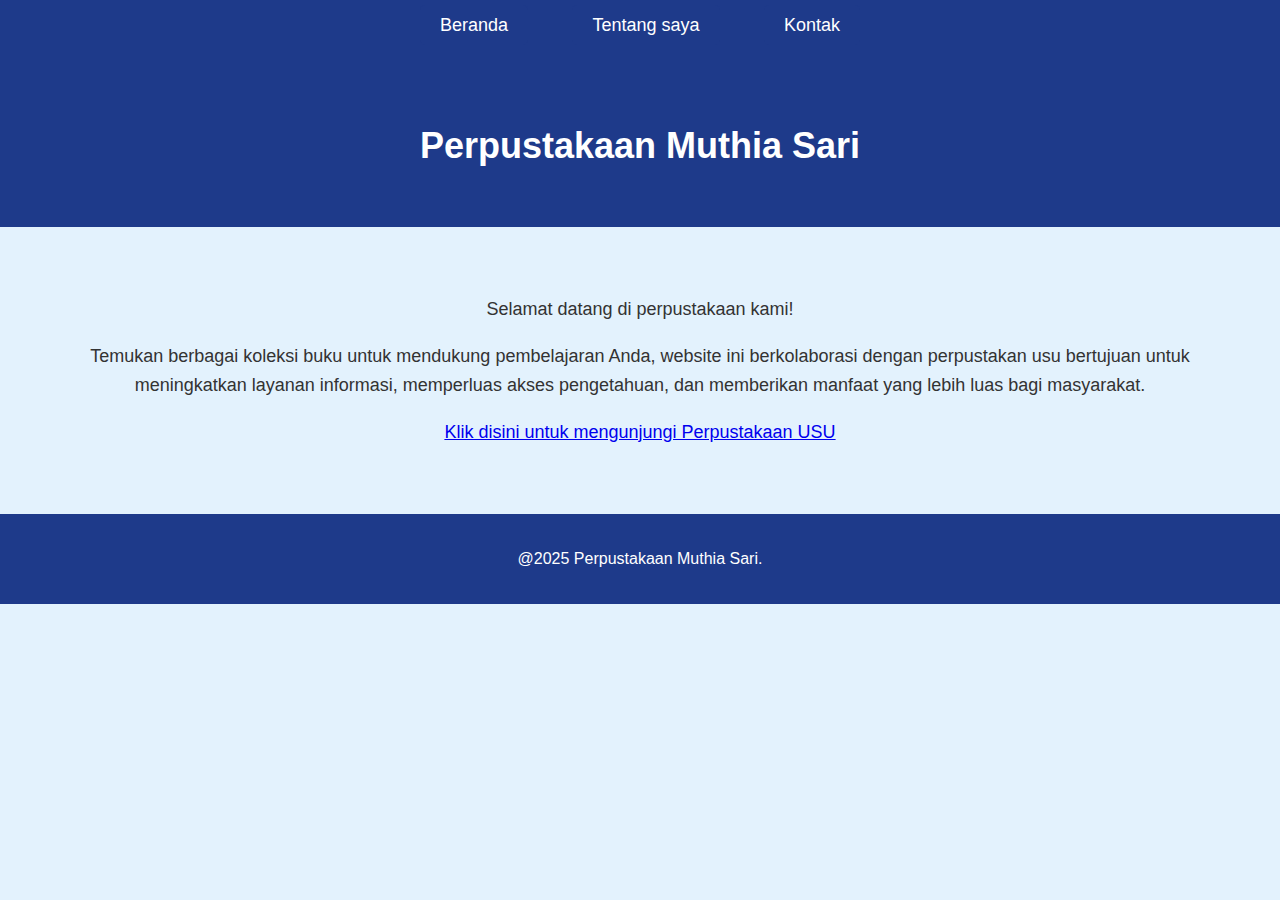
<file: index.html>
<!DOCTYPE html>
<html lang="id">
<head>
    <meta charset="UTF-8">
    <meta name="viewport" content="width=device-width, initial-scale=1.0">
    <title>Perpustakaan Muthia Sari</title>
    <style>
        /* Basic Styles */
        body {
            font-family: Arial, sans-serif;
            margin: 0;
            padding: 0;
            background-color: #e3f2fd; /* Biru Langit */
            color: #333; /* Hitam */
        }

        /* Navbar */
        nav {
            background-color: #1e3a8a; /* Navy */
            padding: 15px;
            text-align: center;
        }

        nav ul {
            list-style: none;
            margin: 0;
            padding: 0;
        }

        nav ul li {
            display: inline;
            margin: 0 20px;
        }

        nav ul li a {
            color: #fff; /* Putih */
            text-decoration: none;
            font-size: 18px;
            padding: 10px 20px;
            background-color: #1e3a8a; /* Navy */
            border-radius: 5px;
            transition: background-color 0.3s;
        }

        nav ul li a:hover {
            background-color: #3b82f6; /* Biru Langit */
        }

        /* Header */
        header {
            background-color: #1e3a8a; /* Navy */
            color: #fff; /* Putih */
            padding: 50px 0;
            text-align: center;
        }

        header h1 {
            font-size: 36px;
            margin-bottom: 10px;
        }

        header p {
            font-size: 18px;
        }

        /* Main Section */
        main {
            padding: 50px;
            text-align: center;
        }

        main h2 {
            color: #1e3a8a; /* Navy */
        }

        main p {
            font-size: 18px;
            line-height: 1.6;
        }

        /* Footer */
        footer {
            background-color: #1e3a8a; /* Navy */
            color: #fff; /* Putih */
            text-align: center;
            padding: 20px;
        }

    </style>
</head>
<body>

    <!-- Navbar -->
    <nav>
        <ul>
            <li><a href="index.html">Beranda</a></li>
            <li><a href="about-me.html">Tentang saya</a></li>
            <li><a href="contact.html">Kontak</a></li>
        </ul>
    </nav>

    <!-- Header Section -->
    <header>
        <h1>Perpustakaan Muthia Sari</h1>
    </header>

    <!-- Main Section -->
    <main>
        <p>Selamat datang di perpustakaan kami!</p>
        <p>Temukan berbagai koleksi buku untuk mendukung pembelajaran Anda,  website ini berkolaborasi dengan perpustakan usu bertujuan untuk meningkatkan layanan informasi, memperluas akses pengetahuan, dan memberikan manfaat yang lebih luas bagi masyarakat.</p>
        <p><a href="https://library.usu.ac.id/" target="_blank">Klik disini untuk mengunjungi Perpustakaan USU</a></p>
    </main>

    <!-- Footer Section -->
    <footer>
        <p>@2025 Perpustakaan Muthia Sari.</p>
    </footer>

    <script src="script.js"></script>
    

</body>
    <script src="script.js"></script>
</html>
</file>
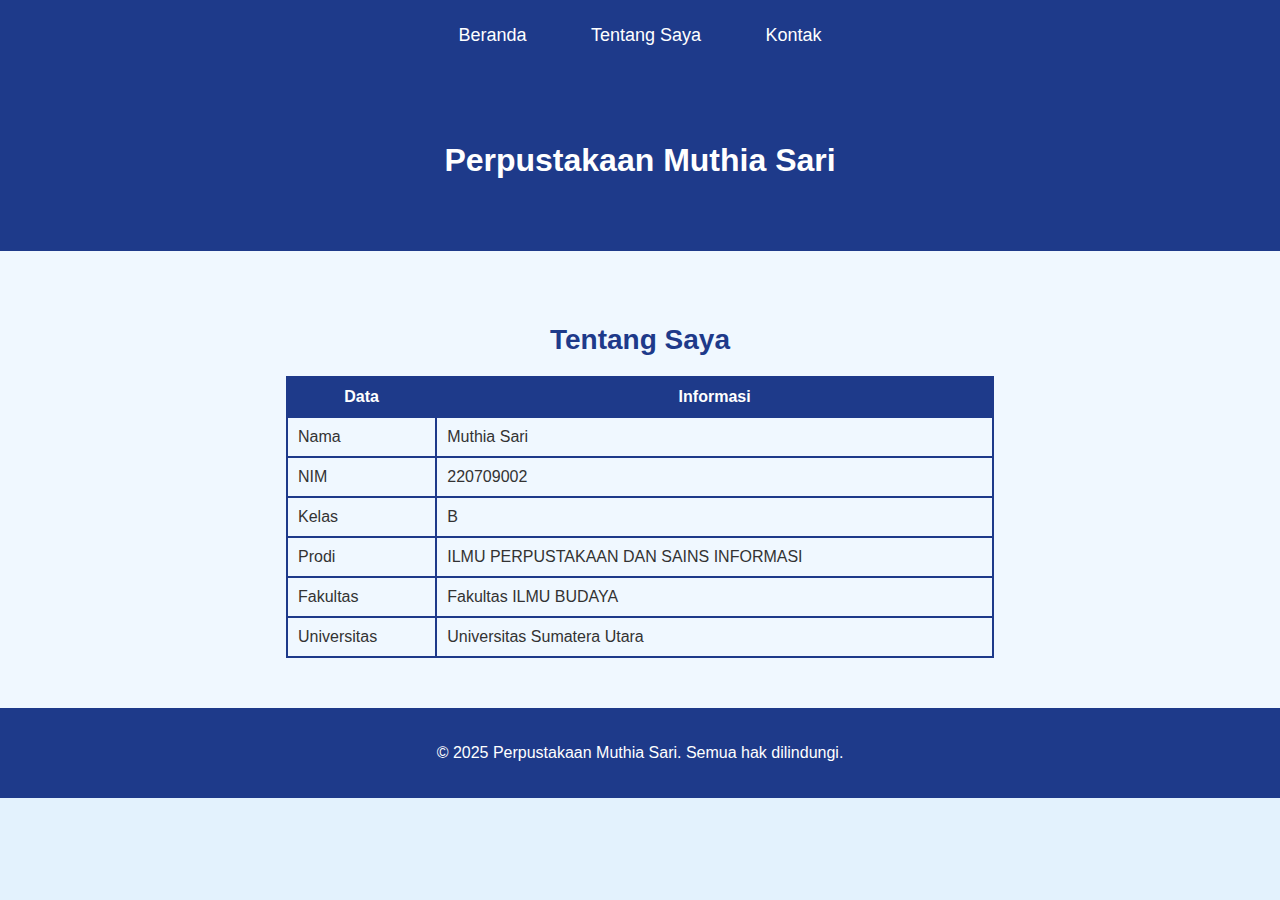
<file: about-me.html>
<!DOCTYPE html>
<html lang="id">
<head>
    <meta charset="UTF-8">
    <meta name="viewport" content="width=device-width, initial-scale=1.0">
    <title>Perpustakaan Muthia Sari</title>
    <style>
        /* Basic Styles */
        body {
            font-family: Arial, sans-serif;
            margin: 0;
            padding: 0;
            background-color: #e3f2fd; /* Biru Langit */
            color: #333; /* Hitam */
        }

        /* Navbar */
        nav {
            background-color: #1e3a8a; /* Navy */
            padding: 15px 0;
            text-align: center;
            position: relative;
        }

        /* Logo */
        .logo {
            color: white;
            font-size: 20px;
            font-weight: bold;
            text-align: center;
            display: block;
        }

        /* Menu */
        .nav-links {
            list-style: none;
            padding: 0;
            margin: 0;
        }

        .nav-links li {
            display: inline-block;
            margin: 0 15px;
        }

        .nav-links li a {
            color: white;
            text-decoration: none;
            font-size: 18px;
            padding: 10px 15px;
            display: inline-block;
            transition: background 0.3s;
        }

        .nav-links li a:hover {
            background-color: #3b82f6;
            border-radius: 5px;
        }

        /* Hamburger Menu */
        .hamburger {
            display: none;
            font-size: 24px;
            color: white;
            position: absolute;
            top: 15px;
            right: 20px;
            cursor: pointer;
        }

        /* Header */
        header {
            background-color: #1e3a8a;
            color: white;
            padding: 50px 0;
            text-align: center;
        }

        /* About Me Section */
        #about-me {
            background-color: #f0f8ff; /* Light Blue */
            padding: 50px;
        }

        #about-me h2 {
            color: #1e3a8a;
            font-size: 28px;
            margin-bottom: 20px;
            text-align: center;
        }

        table {
            width: 60%;
            margin: 0 auto;
            border-collapse: collapse;
            border: 2px solid #1e3a8a;
        }

        table, th, td {
            border: 2px solid #1e3a8a;
        }

        th, td {
            padding: 10px;
            text-align: left;
        }

        th {
            background-color: #1e3a8a;
            color: white;
            text-align: center;
        }

        /* Footer */
        footer {
            background-color: #1e3a8a;
            color: white;
            text-align: center;
            padding: 20px;
        }

        /* Responsive Design */
        @media screen and (max-width: 768px) {
            .nav-links {
                display: none;
                width: 100%;
                text-align: center;
                background-color: #1e3a8a;
                position: absolute;
                top: 50px;
                left: 0;
            }

            .nav-links li {
                display: block;
                padding: 10px 0;
            }

            .hamburger {
                display: block;
            }
        }
    </style>
</head>
<body>

    <!-- Navbar -->
    <nav>
        <div class="hamburger" onclick="toggleMenu()">☰</div>
        <ul class="nav-links">
            <li><a href="index.html">Beranda</a></li>
            <li><a href="about-me.html">Tentang Saya</a></li>
            <li><a href="contact.html">Kontak</a></li>
        </ul>
    </nav>

    <!-- Header -->
    <header>
        <h1>Perpustakaan Muthia Sari</h1>
    </header>

    <!-- About Me Section -->
    <section id="about-me">
        <h2>Tentang Saya</h2>
        <table>
            <tr>
                <th>Data</th>
                <th>Informasi</th>
            </tr>
            <tr>
                <td>Nama</td>
                <td>Muthia Sari</td>
            </tr>
            <tr>
                <td>NIM</td>
                <td>220709002</td>
            </tr>
            <tr>
                <td>Kelas</td>
                <td>B</td>
            </tr>
            <tr>
                <td>Prodi</td>
                <td>ILMU PERPUSTAKAAN DAN SAINS INFORMASI</td>
            </tr>
            <tr>
                <td>Fakultas</td>
                <td>Fakultas ILMU BUDAYA</td>
            </tr>
            <tr>
                <td>Universitas</td>
                <td>Universitas Sumatera Utara</td>
            </tr>
        </table>
    </section>

    <!-- Footer -->
    <footer>
        <p>&copy; 2025 Perpustakaan Muthia Sari. Semua hak dilindungi.</p>
    </footer>

    <script>
        function toggleMenu() {
            var nav = document.querySelector(".nav-links");
            if (nav.style.display === "block") {
                nav.style.display = "none";
            } else {
                nav.style.display = "block";
            }
        }
    </script>

</body>
</html>
</file>
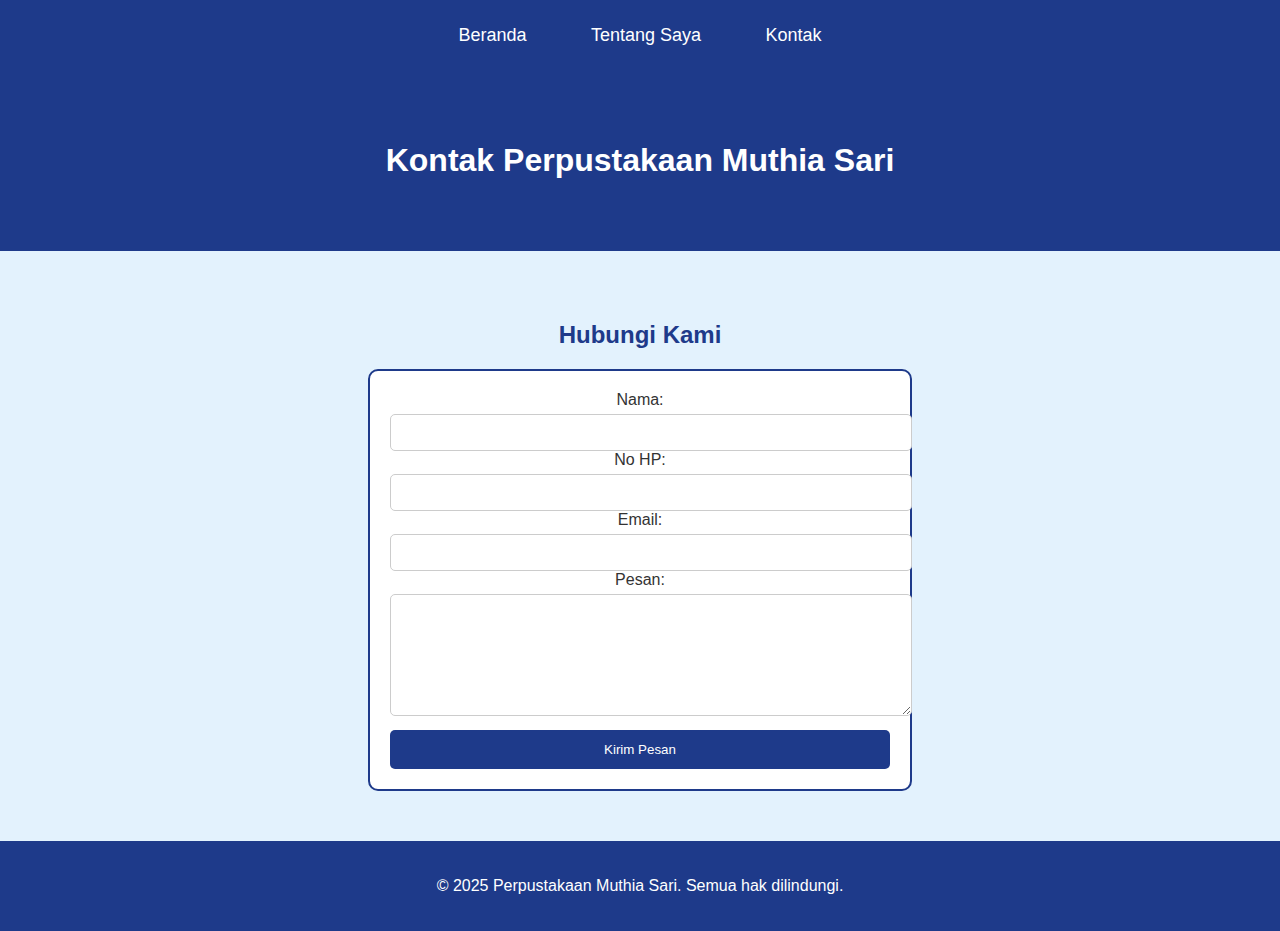
<file: contact.html>
<!DOCTYPE html>
<html lang="id">
<head>
    <meta charset="UTF-8">
    <meta name="viewport" content="width=device-width, initial-scale=1.0">
    <title>Perpustakaan Muthia Sari - Kontak</title>
    <style>
        /* Basic Styles */
        body {
            font-family: Arial, sans-serif;
            margin: 0;
            padding: 0;
            background-color: #e3f2fd; /* Biru Langit */
            color: #333; /* Hitam */
        }

        /* Navbar */
        nav {
            background-color: #1e3a8a; /* Navy */
            padding: 15px 0;
            text-align: center;
            position: relative;
        }

        /* Logo */
        .logo {
            color: white;
            font-size: 20px;
            font-weight: bold;
            text-align: center;
            display: block;
        }

        /* Menu */
        .nav-links {
            list-style: none;
            padding: 0;
            margin: 0;
        }

        .nav-links li {
            display: inline-block;
            margin: 0 15px;
        }

        .nav-links li a {
            color: white;
            text-decoration: none;
            font-size: 18px;
            padding: 10px 15px;
            display: inline-block;
            transition: background 0.3s;
        }

        .nav-links li a:hover {
            background-color: #3b82f6;
            border-radius: 5px;
        }

        /* Hamburger Menu */
        .hamburger {
            display: none;
            font-size: 24px;
            color: white;
            position: absolute;
            top: 15px;
            right: 20px;
            cursor: pointer;
        }

        /* Header */
        header {
            background-color: #1e3a8a;
            color: white;
            padding: 50px 0;
            text-align: center;
        }

        /* Main Section */
        main {
            padding: 50px;
            text-align: center;
        }

        main h2 {
            color: #1e3a8a; /* Navy */
        }

        /* Contact Form */
        form {
            width: 80%;
            max-width: 500px;
            margin: 0 auto;
            padding: 20px;
            border: 2px solid #1e3a8a;
            border-radius: 10px;
            background-color: #ffffff;
        }

        input[type="text"], input[type="tel"], input[type="email"], textarea {
            width: 100%;
            padding: 10px;
            margin-top: 5px;
            border-radius: 5px;
            border: 1px solid #ccc;
        }

        textarea {
            resize: vertical;
            min-height: 100px;
        }

        input[type="submit"] {
            background-color: #1e3a8a;
            color: white;
            padding: 12px 20px;
            border: none;
            cursor: pointer;
            border-radius: 5px;
            transition: background-color 0.3s;
            display: block;
            width: 100%;
            margin-top: 10px;
        }

        input[type="submit"]:hover {
            background-color: #3b82f6;
        }

        /* Footer */
        footer {
            background-color: #1e3a8a;
            color: white;
            text-align: center;
            padding: 20px;
        }

        /* Responsive Design */
        @media screen and (max-width: 768px) {
            .nav-links {
                display: none;
                width: 100%;
                text-align: center;
                background-color: #1e3a8a;
                position: absolute;
                top: 50px;
                left: 0;
            }

            .nav-links li {
                display: block;
                padding: 10px 0;
            }

            .hamburger {
                display: block;
            }
        }
    </style>
</head>
<body>

    <!-- Navbar -->
    <nav>
        <div class="hamburger" onclick="toggleMenu()">☰</div>
        <ul class="nav-links">
            <li><a href="index.html">Beranda</a></li>
            <li><a href="about-me.html">Tentang Saya</a></li>
            <li><a href="contact.html">Kontak</a></li>
        </ul>
    </nav>

    <!-- Header -->
    <header>
        <h1>Kontak Perpustakaan Muthia Sari</h1>
    </header>

    <!-- Contact Form -->
    <main>
        <h2>Hubungi Kami</h2>
        <form>
            <label for="name">Nama:</label>
            <input type="text" id="name" name="name" required>

            <label for="phone">No HP:</label>
            <input type="tel" id="phone" name="phone" required>

            <label for="email">Email:</label>
            <input type="email" id="email" name="email" required>

            <label for="message">Pesan:</label>
            <textarea id="message" name="message" required></textarea>

            <input type="submit" value="Kirim Pesan">
        </form>
    </main>

    <!-- Footer -->
    <footer>
        <p>&copy; 2025 Perpustakaan Muthia Sari. Semua hak dilindungi.</p>
    </footer>

    <script>
        function toggleMenu() {
            var nav = document.querySelector(".nav-links");
            if (nav.style.display === "block") {
                nav.style.display = "none";
            } else {
                nav.style.display = "block";
            }
        }
    </script>

</body>
</html>
</file>
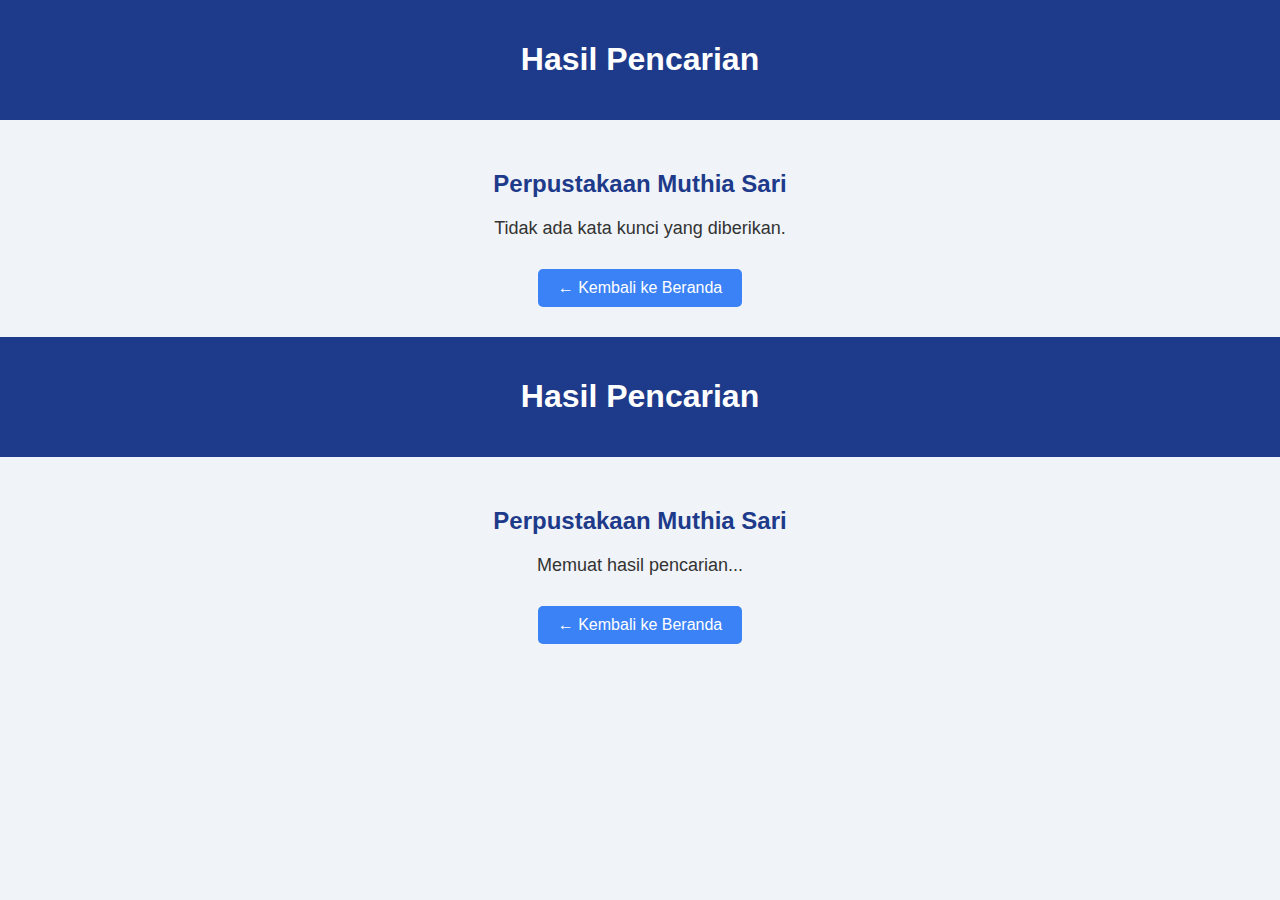
<file: hasil.html>
<!DOCTYPE html>
<html lang="id">
<head>
  <meta charset="UTF-8" />
  <meta name="viewport" content="width=device-width, initial-scale=1" />
  <title>Hasil Pencarian - Perpustakaan Muthia Sari</title>
  <style>
    body {
      font-family: Arial, sans-serif;
      background-color: #f0f4f8;
      margin: 0;
      padding: 0;
      color: #333;
    }

    header {
      background-color: #1e3a8a;
      color: white;
      padding: 20px;
      text-align: center;
    }

    main {
      padding: 30px;
      text-align: center;
    }

    h2 {
      color: #1e3a8a;
    }

    #hasilPencarian {
      margin-top: 20px;
      font-size: 18px;
    }

    a.kembali {
      display: inline-block;
      margin-top: 30px;
      text-decoration: none;
      color: white;
      background-color: #3b82f6;
      padding: 10px 20px;
      border-radius: 5px;
    }

    a.kembali:hover {
      background-color: #2563eb;
    }
  </style>
</head>
<body>
  <header>
    <h1>Hasil Pencarian</h1>
  </header>

  <main>
    <h2>Perpustakaan Muthia Sari</h2>
    <div id="hasilPencarian">Memuat hasil pencarian...</div>
    <a class="kembali" href="index.html">← Kembali ke Beranda</a>
  </main>

  <script>
    window.onload = function () {
      const params = new URLSearchParams(window.location.search);
      const keyword = params.get("query");

      const hasilDiv = document.getElementById("hasilPencarian");

      if (keyword) {
        hasilDiv.innerHTML = `Hasil pencarian untuk: <strong>${decodeURIComponent(keyword)}</strong><br><em>(Fitur pencarian lanjutan masih dalam pengembangan)</em>`;
      } else {
        hasilDiv.innerHTML = "Tidak ada kata kunci yang diberikan.";
      }
    };
  </script>
</body>
</html>
<!DOCTYPE html>
<html lang="id">
<head>
  <meta charset="UTF-8" />
  <meta name="viewport" content="width=device-width, initial-scale=1" />
  <title>Hasil Pencarian - Perpustakaan Muthia Sari</title>
  <style>
    body {
      font-family: Arial, sans-serif;
      background-color: #f0f4f8;
      margin: 0;
      padding: 0;
      color: #333;
    }

    header {
      background-color: #1e3a8a;
      color: white;
      padding: 20px;
      text-align: center;
    }

    main {
      padding: 30px;
      text-align: center;
    }

    h2 {
      color: #1e3a8a;
    }

    #hasilPencarian {
      margin-top: 20px;
      font-size: 18px;
    }

    a.kembali {
      display: inline-block;
      margin-top: 30px;
      text-decoration: none;
      color: white;
      background-color: #3b82f6;
      padding: 10px 20px;
      border-radius: 5px;
    }

    a.kembali:hover {
      background-color: #2563eb;
    }
  </style>
</head>
<body>
  <header>
    <h1>Hasil Pencarian</h1>
  </header>

  <main>
    <h2>Perpustakaan Muthia Sari</h2>
    <div id="hasilPencarian">Memuat hasil pencarian...</div>
    <a class="kembali" href="index.html">← Kembali ke Beranda</a>
  </main>

  <script>
    window.onload = function () {
      const params = new URLSearchParams(window.location.search);
      const keyword = params.get("query");

      const hasilDiv = document.getElementById("hasilPencarian");

      if (keyword) {
        hasilDiv.innerHTML = `Hasil pencarian untuk: <strong>${decodeURIComponent(keyword)}</strong><br><em>(Fitur pencarian lanjutan masih dalam pengembangan)</em>`;
      } else {
        hasilDiv.innerHTML = "Tidak ada kata kunci yang diberikan.";
      }
    };
  </script>
</body>
</html>
</file>
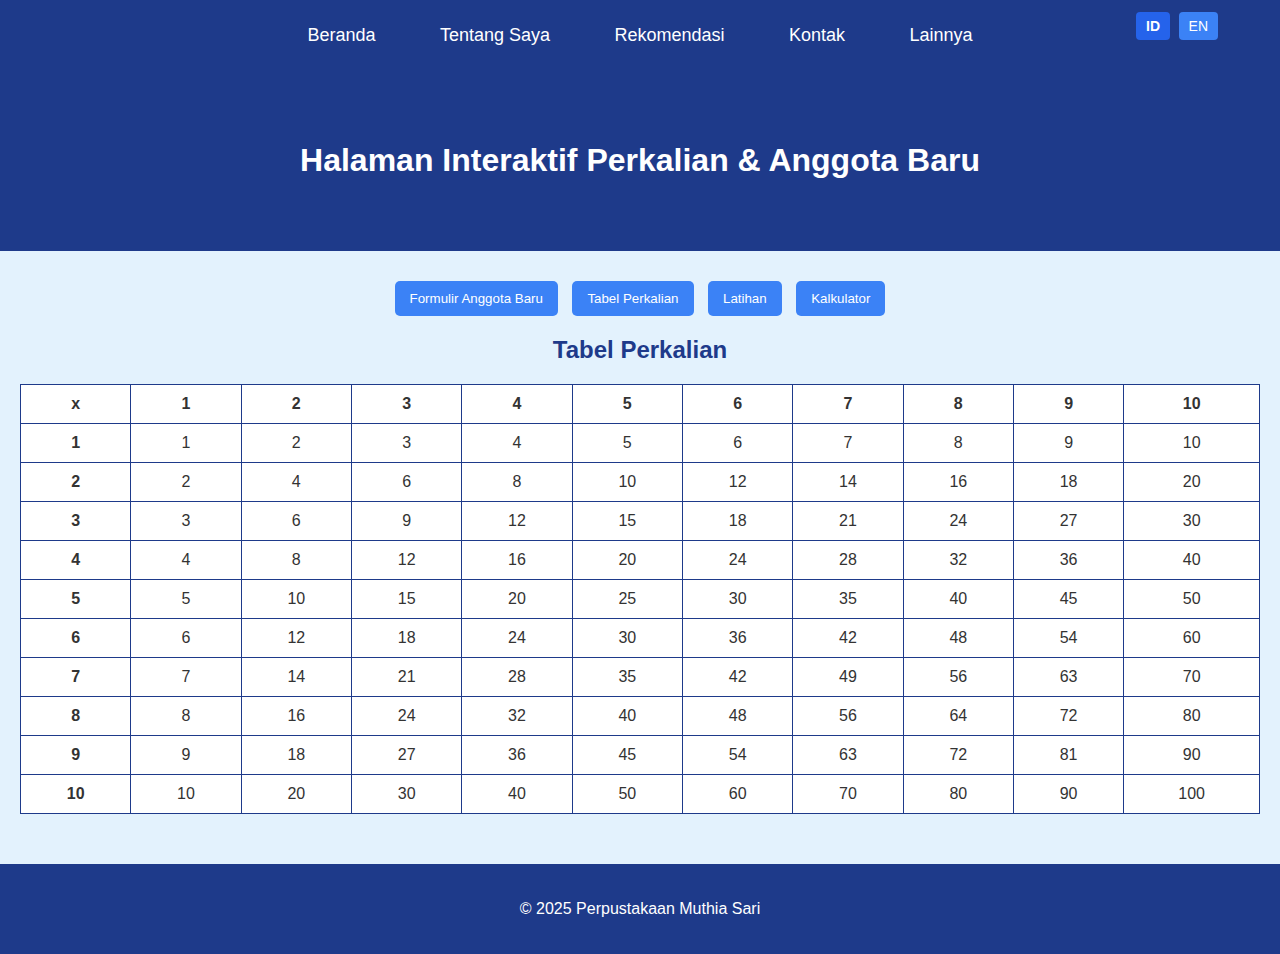
<file: Lainnya.html>
<!DOCTYPE html>
<html lang="id">
<head>
    <meta charset="UTF-8" />
    <meta name="viewport" content="width=device-width, initial-scale=1.0"/>
    <title>Perpustakaan Muthia Sari - Halaman Interaktif Perkalian & Anggota Baru</title>
    <style>
        body {
            font-family: Arial, sans-serif;
            margin: 0;
            padding: 0;
            background-color: #e3f2fd;
            color: #333;
        }
        nav {
            background-color: #1e3a8a;
            padding: 15px 0;
            text-align: center;
            position: relative;
        }
        .hamburger {
            display: none;
            font-size: 24px;
            color: white;
            position: absolute;
            top: 15px;
            right: 20px;
            cursor: pointer;
        }
        .language-buttons {
            position: absolute;
            top: 12px;
            right: 60px;
        }
        .language-buttons button {
            margin: 0 2px;
            padding: 6px 10px;
            font-size: 14px;
            background-color: #3b82f6;
            border: none;
            border-radius: 4px;
            color: white;
            cursor: pointer;
        }
        .language-buttons button.active {
            background-color: #2563eb;
            font-weight: bold;
        }
        .language-buttons button:hover {
            background-color: #60a5fa;
        }
        .nav-links {
            list-style: none;
            padding: 0;
            margin: 0;
        }
        .nav-links li {
            display: inline-block;
            margin: 0 15px;
        }
        .nav-links li a {
            color: white;
            text-decoration: none;
            font-size: 18px;
            padding: 10px 15px;
            display: inline-block;
            transition: background 0.3s;
        }
        .nav-links li a:hover {
            background-color: #3b82f6;
            border-radius: 5px;
        }
        header {
            background-color: #1e3a8a;
            color: white;
            padding: 50px 0;
            text-align: center;
        }
        main {
            padding: 30px 20px;
        }
        h2 {
            text-align: center;
            color: #1e3a8a;
        }
        .tab-buttons {
            text-align: center;
            margin-bottom: 20px;
        }
        .tab-buttons button {
            margin: 0 5px;
            padding: 10px 15px;
            border: none;
            background-color: #3b82f6;
            color: white;
            border-radius: 5px;
            cursor: pointer;
        }
        .tab-buttons button.active {
            background-color: #1e3a8a;
        }
        .tab-content {
            display: none;
            animation: fadeIn 0.5s ease-in-out;
        }
        .tab-content.active {
            display: block;
        }
        @keyframes fadeIn {
            from { opacity: 0; }
            to { opacity: 1; }
        }
        table {
            width: 100%;
            border-collapse: collapse;
            margin: 20px 0;
            background: white;
        }
        table, th, td {
            border: 1px solid #1e3a8a;
        }
        th, td {
            padding: 10px;
            text-align: center;
        }
        input.answer {
            width: 60px;
            padding: 5px;
        }
        .correct {
            background-color: #c8f7c5;
        }
        .wrong {
            background-color: #f8d7da;
        }
        .button-container {
            text-align: center;
            margin: 30px 0;
        }
        .daftar-button {
            background-color: #16a34a;
            color: white;
            padding: 12px 20px;
            font-size: 16px;
            border: none;
            border-radius: 6px;
            cursor: pointer;
            text-decoration: none;
        }
        .daftar-button:hover {
            background-color: #15803d;
        }
        footer {
            background-color: #1e3a8a;
            color: white;
            text-align: center;
            padding: 20px;
        }
        @media screen and (max-width: 768px) {
            .nav-links {
                display: none;
                width: 100%;
                text-align: center;
                background-color: #1e3a8a;
                position: absolute;
                top: 60px;
                left: 0;
                z-index: 1000;
            }
            .nav-links li {
                display: block;
                padding: 10px 0;
            }
            .hamburger {
                display: block;
            }
        }
    </style>
</head>
<body>
  <nav>
    <div class="hamburger" onclick="toggleMenu()">☰</div>
    <div class="language-buttons">
      <button id="btn-id" onclick="ubahBahasa('id')">ID</button>
      <button id="btn-en" onclick="ubahBahasa('en')">EN</button>
    </div>
    <ul class="nav-links">
      <li><a href="index.html">Beranda</a></li>
      <li><a href="about-me.html">Tentang Saya</a></li>
      <li><a href="rekomendasi.html">Rekomendasi</a></li>
      <li><a href="contact.html">Kontak</a></li>
      <li><a href="Lainnya.html">Lainnya</a></li>
    </ul>
  </nav>

  <header>
    <h1 id="judul-halaman">Halaman Interaktif Perkalian & Anggota Baru</h1>
  </header>

  <main>
    <div class="tab-buttons">
      <button onclick="showTab('Formulir Anggota Baru')">Formulir Anggota Baru</button>
      <button onclick="showTab('tabel')">Tabel Perkalian</button>
      <button onclick="showTab('latihan')">Latihan</button>
      <button onclick="showTab('kalkulator')">Kalkulator</button>
    </div>

    <div id="Formulir Anggota Baru" class="tab-content">
        <h2 id="judul-Formuli Anggota Baru">Formulir Anggota Baru</h2>
        <form action="https://formspree.io/f/mnnvpygr" method="POST">
            <table>
                <tr><td>Nama Lengkap</td><td><input type="text" name="Nama Lengkap" required></td></tr>
                <tr><td>NIM</td><td><input type="text" name="NIM" required></td></tr>
                <tr><td>Fakultas</td><td><input type="text" name="Fakultas" required></td></tr>
                <tr><td>Program Studi</td><td><input type="text" name="Program Studi" required></td></tr>
                <tr><td>Gender</td>
                    <td>
                        <select name="Gender" required>
                            <option value="Laki-laki">Laki-laki</option>
                            <option value="Perempuan">Perempuan</option>
                        </select>
                    </td>
                </tr>
                <tr><td>Tanggal Lahir</td><td><input type="date" name="Tanggal Lahir" required></td></tr>
                <tr><td>No HP</td><td><input type="tel" name="No HP" required></td></tr>
                <tr><td>Email</td><td><input type="email" name="Email" required></td></tr>
            </table>
            <div class="button-container">
                <button type="submit" class="daftar-button" id="btn-daftar">Formulir Anggota Baru</button>
            </div>
        </form>
    </div>

    <div id="tabel" class="tab-content active">
      <h2 id="judul-tabel">Tabel Perkalian</h2>
      <table id="multiplication-table"></table>
    </div>

    <div id="latihan" class="tab-content">
      <h2 id="judul-latihan">Latihan Perkalian</h2>
      <p id="timer">Waktu: 60 detik</p>
      <table id="quiz-table"></table>
    </div>

    <div id="kalkulator" class="tab-content">
      <h2 id="judul-kalkulator">Kalkulator</h2>
      <input id="calc1" type="number"> × 
      <input id="calc2" type="number">
      <button onclick="hitung()">=</button>
      <span id="hasil"></span>
    </div>
  </main>

  <footer>
    <p>&copy; 2025 Perpustakaan Muthia Sari</p>
  </footer>

  <script>
    function toggleMenu() {
      const nav = document.querySelector(".nav-links");
      nav.style.display = nav.style.display === "block" ? "none" : "block";
    }

    function showTab(id) {
      document.querySelectorAll('.tab-content').forEach(tab => tab.classList.remove('active'));
      document.getElementById(id).classList.add('active');
      if (id === "latihan") {
        buatLatihan();
        mulaiTimer();
      }
    }

    function hitung() {
      const a = parseInt(document.getElementById("calc1").value);
      const b = parseInt(document.getElementById("calc2").value);
      document.getElementById("hasil").innerText = isNaN(a * b) ? "" : a * b;
    }

    function buatTabelPerkalian() {
      const table = document.getElementById("multiplication-table");
      let html = '<tr><th>x</th>';
      for (let i = 1; i <= 10; i++) html += `<th>${i}</th>`;
      html += '</tr>';
      for (let i = 1; i <= 10; i++) {
        html += `<tr><th>${i}</th>`;
        for (let j = 1; j <= 10; j++) {
          html += `<td>${i * j}</td>`;
        }
        html += '</tr>';
      }
      table.innerHTML = html;
    }

    function buatLatihan() {
      const table = document.getElementById("quiz-table");
      let html = "";
      for (let i = 0; i < 10; i++) {
        const a = Math.floor(Math.random() * 10 + 1);
        const b = Math.floor(Math.random() * 10 + 1);
        html += `<tr><td>${a} × ${b}</td><td><input class='answer' data-answer='${a * b}' onblur='cekJawaban(this)'></td></tr>`;
      }
      table.innerHTML = html;
    }

    function cekJawaban(input) {
      const jawaban = parseInt(input.value);
      const benar = parseInt(input.dataset.answer);
      input.classList.remove("correct", "wrong");
      if (!isNaN(jawaban)) {
        input.classList.add(jawaban === benar ? "correct" : "wrong");
      }
    }

    let timerInterval;
    function mulaiTimer() {
      let detik = 60;
      const timer = document.getElementById("timer");
      const bahasa = getCookie("bahasa") || "id";
      timer.innerText = bahasa === "en" ? `Time: ${detik} seconds` : `Waktu: ${detik} detik`;
      clearInterval(timerInterval);
      timerInterval = setInterval(() => {
        detik--;
        timer.innerText = bahasa === "en" ? `Time: ${detik} seconds` : `Waktu: ${detik} detik`;
        if (detik <= 0) {
          clearInterval(timerInterval);
          timer.innerText = bahasa === "en" ? "Time's up!" : "Waktu habis!";
        }
      }, 1000);
    }

    function setCookie(name, value, days) {
      const expires = new Date(Date.now() + days * 864e5).toUTCString();
      document.cookie = name + '=' + encodeURIComponent(value) + '; expires=' + expires + '; path=/';
    }

    function getCookie(name) {
      return document.cookie.split('; ').reduce((r, v) => {
        const parts = v.split('=');
        return parts[0] === name ? decodeURIComponent(parts[1]) : r
      }, '');
    }

    function ubahBahasa(bahasa) {
      setCookie("bahasa", bahasa, 30);
      document.getElementById("btn-id").classList.remove("active");
      document.getElementById("btn-en").classList.remove("active");

      const isID = bahasa === "id";
      document.getElementById("btn-" + bahasa).classList.add("active");
      document.getElementById("judul-halaman").innerText = isID ? "Halaman Interaktif Perkalian & Anggota Baru" : "Interactive Multiplication Page & New Members";
      document.getElementById("judul-tabel").innerText = isID ? "Tabel Perkalian" : "Multiplication Table";
      document.getElementById("judul-latihan").innerText = isID ? "Latihan Perkalian" : "Multiplication Practice";
      document.getElementById("judul-kalkulator").innerText = isID ? "Kalkulator" : "Calculator";
      document.getElementById("judul-Formulir Anggota Baru").innerText = isID ? "Formulir Anggota Baru" : "New Member Form";
      document.getElementById("timer").innerText = isID ? "Waktu: 60 detik" : "Time: 60 seconds";

      // Ubah teks formulir
      const labels = document.querySelectorAll("#Formulir\\ Anggota\\ Baru form label");
      if (labels.length >= 4) {
        document.getElementById("judul-Formulir-Anggota-Baru").innerText = isID ? "Formulir Anggota Baru" : "New Member Form";
        document.getElementById("label-nama").innerText = isID ? "Nama Lengkap" : "Full Name";
        document.getElementById("label-nim").innerText = "NIM"; // biasanya tidak diterjemahkan
        document.getElementById("label-fakultas").innerText = isID ? "Fakultas" : "Faculty";
        document.getElementById("label-prodi").innerText = isID ? "Program Studi" : "Study Program";
        document.getElementById("label-gender").innerText = isID ? "Gender" : "Gender";
        document.getElementById("gender-laki").innerText = isID ? "Laki-laki" : "Male";
        document.getElementById("gender-perempuan").innerText = isID ? "Perempuan" : "Female";
        document.getElementById("label-lahir").innerText = isID ? "Tanggal Lahir" : "Date of Birth";
        document.getElementById("label-hp").innerText = isID ? "No HP" : "Phone Number";
        document.getElementById("label-email").innerText = "Email"; // tidak perlu diterjemahkan
        document.getElementById("btn-daftar").innerText = isID ? "Formulir Anggota Baru" : "Submit New Member Form";
      }
      const tombol = document.querySelector("#Formulir\\ Anggota\\ Baru form button");
      if (tombol) tombol.innerText = isID ? "Kirim" : "Submit";
    }

    window.onload = function () {
      buatTabelPerkalian();
      const bahasa = getCookie("bahasa") || "id";
      ubahBahasa(bahasa);
    };
  </script>
</body>
</html>
</file>
